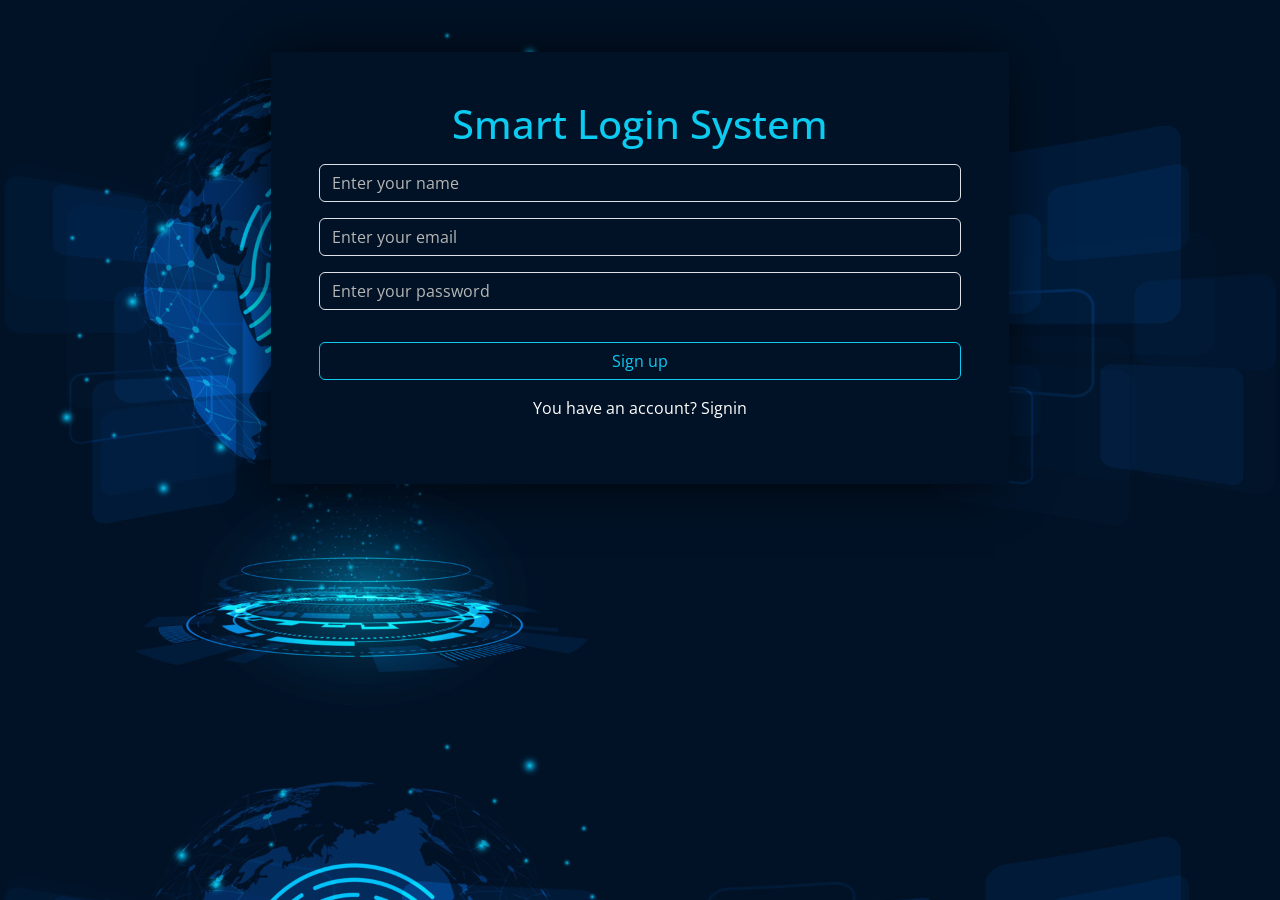
<file: index.html>
<!DOCTYPE html>
<html lang="en">

<head>
  <meta charset="UTF-8">
  <meta http-equiv="X-UA-Compatible" content="IE=edge">
  <meta name="viewport" content="width=device-width, initial-scale=1.0">
  <link rel="stylesheet" href="css/all.min.css">
  <link rel="stylesheet" href="css/bootstrap.min.css">
  <link rel="stylesheet" href="css/style.css">
  <link href="https://fonts.googleapis.com/css2?family=Open+Sans&family=Titillium+Web&display=swap" rel="stylesheet">
  <title>Login</title>
</head>

<body>
  <section class="container py-5">
    <div class="row justify-content-center m-1">
      <div class="col-md-8 text-center group p-5">
   
  
      <h1>Smart Login System</h1>
      <input id="signinName" class="form-control my-3 bg-transparent text-white " placeholder="Enter your name"
        type="text">
      <div class="alert text-start alert-danger" style="display: none;" id="validName" role="alert">
        Please enter a valid name.
      </div>
      <input id="signinEmail" class="form-control my-3 bg-transparent text-white " placeholder="Enter your email"
        type="email">
      <div class="alert text-start alert-danger " style="display: none;" id="validEmail" role="alert">
        Please enter a valid email address. </div>
      <input id="signinPassword" class="form-control my-3 bg-transparent text-white " placeholder="Enter your password"
        type="password">
      <div class="alert text-start alert-danger" style="display: none;" id="validPass" role="alert">
        Password must contain at least five characters and at least one number.
      </div>
      <p id="incorrect" style="display: none;"><span class="text-danger text-center ">All inputs is required</span></p>
      <p id="exists" style="display: none;"><span class="text-danger m-auto my-3">email already exists</span></p>
      <a id="toLogin" ><button  id="signUp"  class="btn btn-outline-info w-100 my-3">Sign up</button></a>
      
      <p class="text-white">You have an account? <a class="text-white text-decoration-none" href="Login.html">Signin</a>
      </p>
    </div> 
  </div>


  </section>

  <script src="js/main.js"></script>
</body>

</html>
</file>
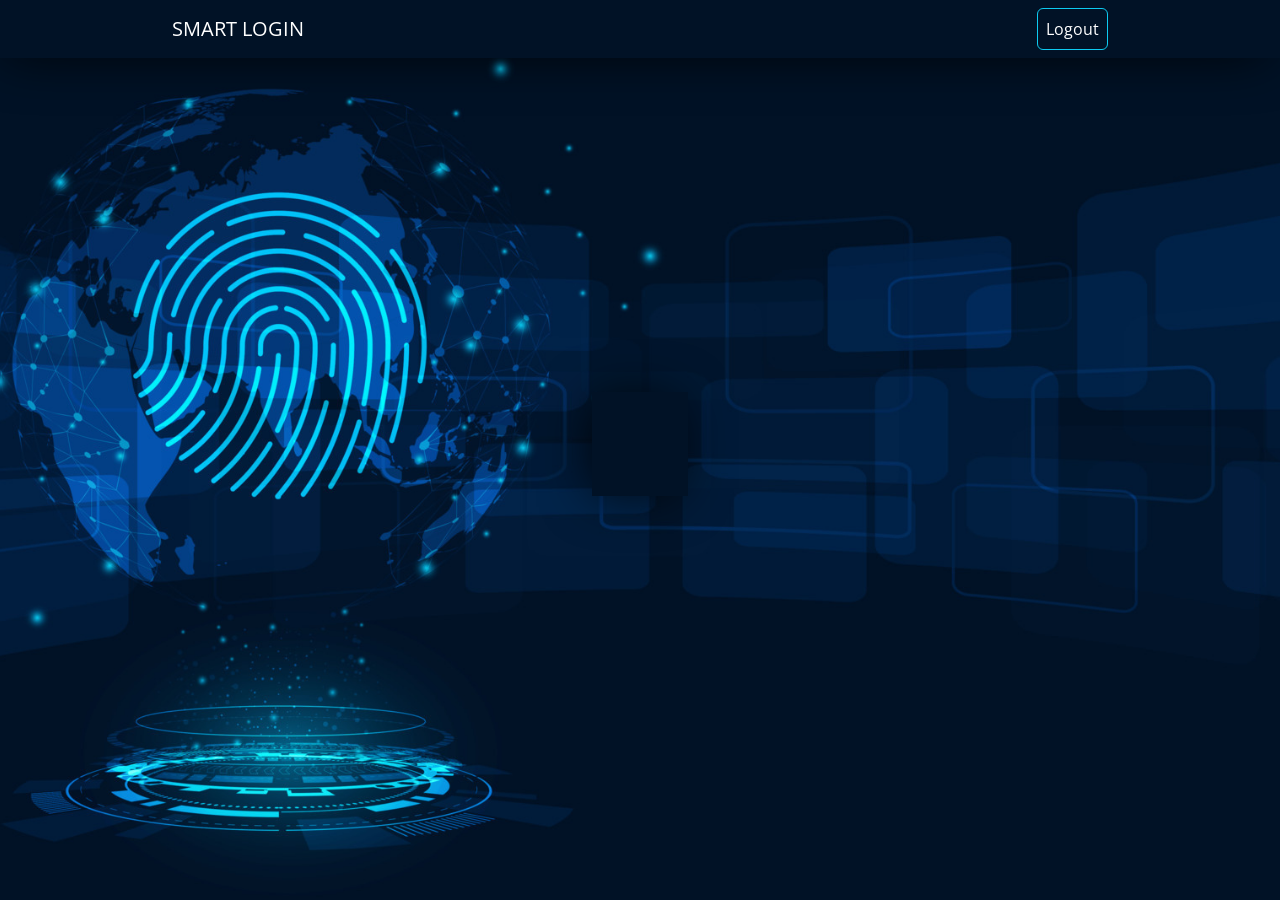
<file: home.html>
<html lang="en">

<head>
  <meta charset="UTF-8">
  <meta http-equiv="X-UA-Compatible" content="IE=edge">
  <meta name="viewport" content="width=device-width, initial-scale=1.0">
  <link rel="stylesheet" href="css/all.min.css">
  <link rel="stylesheet" href="css/bootstrap.min.css">
  <link rel="stylesheet" href="css/style.css">
  <link href="https://fonts.googleapis.com/css2?family=Open+Sans&family=Titillium+Web&display=swap" rel="stylesheet">
  <title>Login</title>
</head>

<body >
    <header>
        <nav class="navbar group w-100">
            <div class="container w-75">
              <a class="navbar-brand text-white">SMART LOGIN</a>
               <a href="Login.html" onclick="logout()"> <button class="btn btn-outline-info text-white  p-2" type="button">Logout</button></a>
            </div>
          </nav>
    </header>
    <div class="container my-5  text-center h-75 d-flex align-items-center">
        <div class="group m-auto p-5">
          <h1 id="username"></h1>
        </div>
    </div>



  <script src="js/main.js"></script>
</body>

</html>
</file>
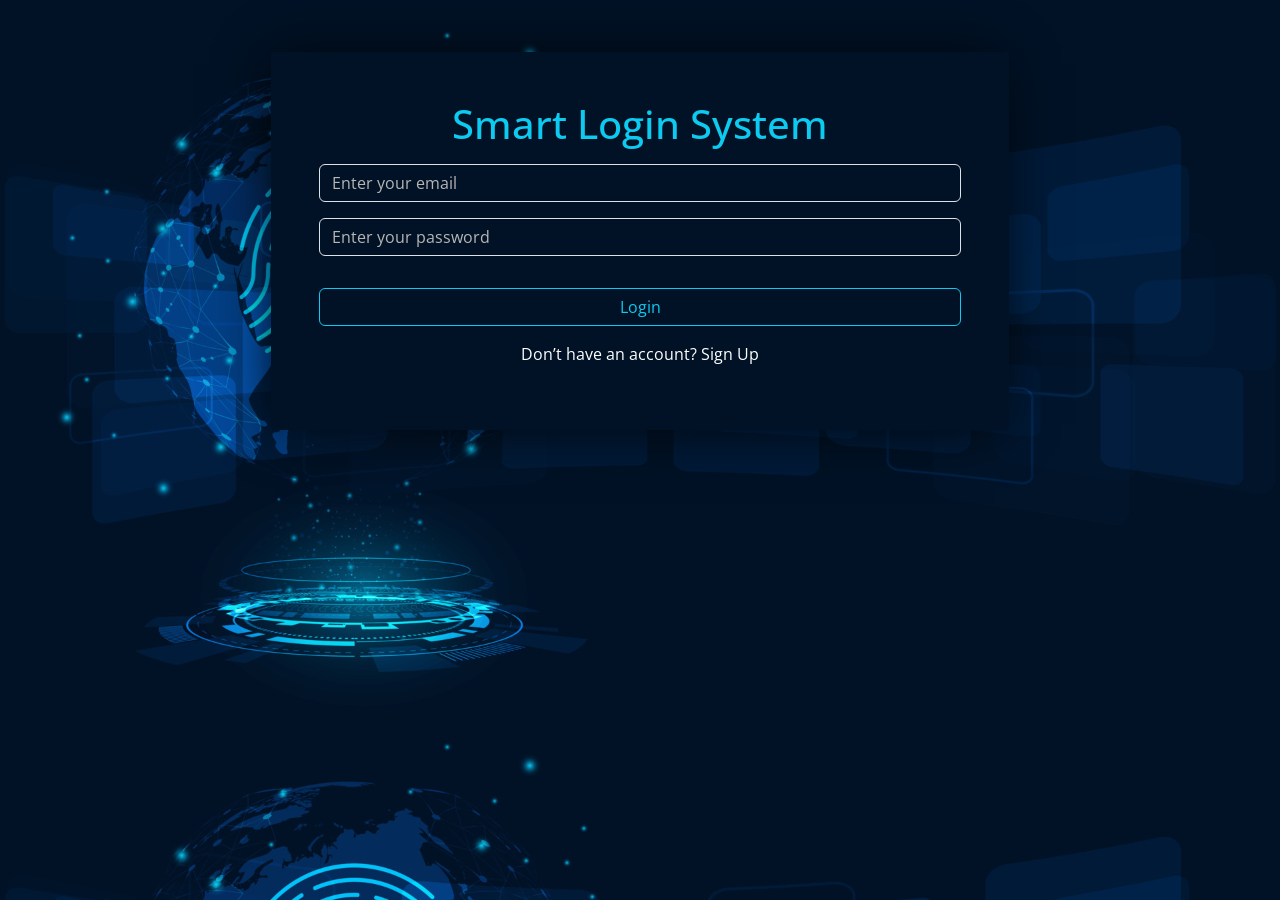
<file: Login.html>
<!DOCTYPE html>
<html lang="en">

<head>
  <meta charset="UTF-8">
  <meta http-equiv="X-UA-Compatible" content="IE=edge">
  <meta name="viewport" content="width=device-width, initial-scale=1.0">
  <link rel="stylesheet" href="css/all.min.css">
  <link rel="stylesheet" href="css/bootstrap.min.css">
  <link rel="stylesheet" href="css/style.css">
  <link href="https://fonts.googleapis.com/css2?family=Open+Sans&family=Titillium+Web&display=swap" rel="stylesheet">
  <title>Login</title>
</head>

<body>
  <section class="container py-5">
    <div class="row justify-content-center m-1">
      <div class="col-md-8 text-center group p-5">
   
      <h1>Smart Login System</h1>
      <input id="loginEmail" class="form-control my-3 bg-transparent text-white " placeholder="Enter your email" type="text">
      <input id="loginPassword" class="form-control my-3 bg-transparent text-white " placeholder="Enter your password" type="password">
      <p id="incorrect" style="display: none;"><span class="text-danger text-center">All inputs is required</span></p>
      <p id="incorrectInfro" style="display: none;"><span class="text-danger m-3">Incorrect email or password</span></p>
      <a id="Login" onclick="log()" ><button   class="btn btn-outline-info w-100 my-3">Login</button></a>
      <p class="text-white">Don’t have an account? <a class="text-white text-decoration-none" href="index.html">Sign Up</a></p>
    </div>
    </div>
    
  </section>

  <script src="js/main.js"></script>
</body>

</html>
</file>
<file: css/style.css>
body {
    background-image: url(../img/bg.jpg);
    background-size: cover;
    background-position: top;

    font-family: 'Open Sans', sans-serif;
}

.group {
    box-shadow: -5px 2px 54px -9px rgba(0, 0, 0, 1);

    background:#011226
}
h1 {
    color: #0dcaf0;
}
button:hover {
    color: white !important;
}
.btn-outline-info:focus {
    box-shadow: rgba(23, 162, 184, 0.5) 0px 0px 0px 0.2rem;
}
a:hover {
    text-decoration: underline !important;
}
::placeholder{
    color: rgb(182, 182, 182)!important;
}
.form-control:focus{
    border-color: rgb(128, 189, 255);
    box-shadow: 0 0 0 transparent !important;
} 
nav button{
    color: #929a9f !important;
}
#username{
    font-size: 65px;
}
</file>
